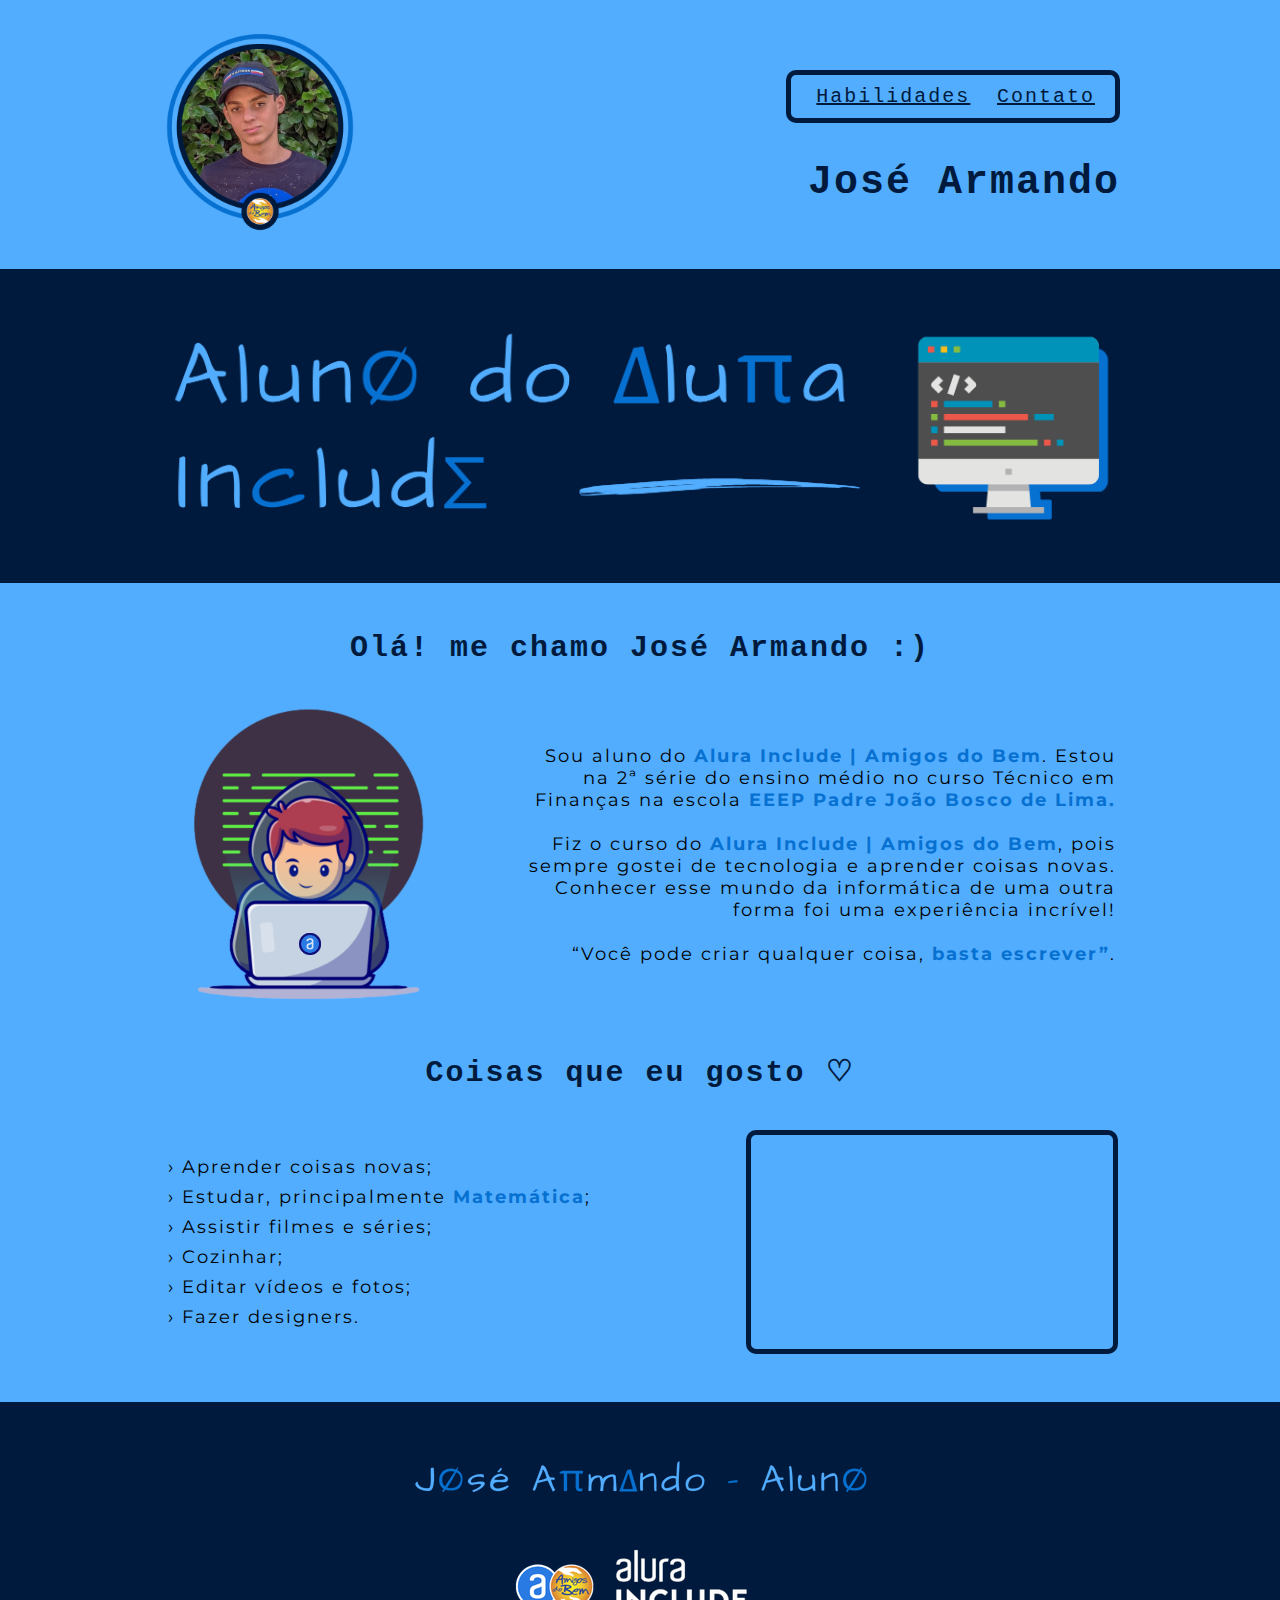
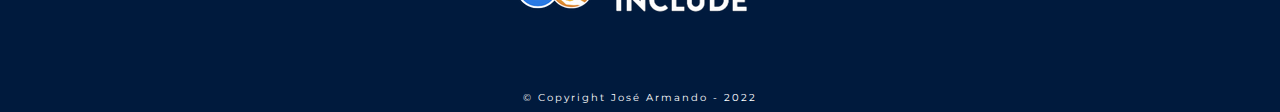
<file: Meu Portfólio - José Armando/index.html>
<!DOCTYPE html>
<html lang="pt-br">
	<head>
		<meta charset="UTF-8">
		<meta name="viewport" content="width=device-width">
		<title>Meu Portfólio Web - Alura Include</title>

		<link rel="stylesheet" href="css/reset.css">
		<link rel="stylesheet" href="css/style.css">
		<link rel="stylesheet" href="css/home.css">

		<link href="https://fonts.googleapis.com/css?family=Montserrat&display=swap" rel="stylesheet">
	</head>

	<body>
		<header>
			<img src="imagens/eu.png" class="avatar">

			<h1 class="nome">José Armando</h1>

			<nav class="menu">
				<ul>
					<li class="habilidades"><a href="habilidades.html">Habilidades</a></li>
					<li class="contatos"><a href="contato.html">Contato</a></li>
				</ul>
			</nav>			
		</header>

		<section class="container-banner">
			<img class="banner" src="imagens/banner.png">
		
		</section>

		<main>		
			<section class="sobre-mim">
				<h2 class="titulos-secundarios">Olá! me chamo José Armando :)<span class="caracteres-especiais"></h2>

				<a href="https://br.freepik.com/vetores-gratis/hacker-operando-uma-ilustracao-do-icone-dos-desenhos-animados-laptop-conceito-de-icone-de-tecnologia-isolado-estilo-flat-cartoon_11602236.htm#&position=12&from_view=author"title="Imagem de catalyststuff no Freepik." target="_blank"><img class="imagem-computador" src="imagens/computador.png" alt="Computador."></a>
				
				<p>Sou aluno do <span class="texto-azul">Alura Include | Amigos do Bem</span>. Estou na 2ª série do ensino médio no curso Técnico em Finanças na escola <span class="texto-azul">EEEP Padre João Bosco de Lima.</span>
				<br><br>
				Fiz	o curso do <span class="texto-azul">Alura Include | Amigos do Bem</span>, pois sempre gostei de tecnologia e aprender coisas novas. Conhecer esse mundo da informática de uma outra forma foi uma experiência incrível!	
				<br><br>
				“Você pode criar qualquer coisa, <span class="texto-azul">basta escrever”</span>.
				</p>
			</section>

			<section class="coisas-que-gosto">
				<h3 class="titulos-secundarios">Coisas que eu gosto ♡</h3>

				<ul class="lista-gostos">
					<li class="itens">Aprender coisas novas;</li>
					<li class="itens">Estudar, principalmente <span class="texto-azul">Matemática</span>;</li>
					<li class="itens">Assistir filmes e séries;</li>
					<li class="itens">Cozinhar;</li>
					<li class="itens">Editar vídeos e fotos;</li>
					<li class="itens">Fazer designers.</li>
				</ul>

				<div class="video">
					<iframe width="340" height="190" src="https://www.youtube.com/embed/QnNTRcMWEhk" title="YouTube video player" frameborder="0" allow="accelerometer; autoplay; clipboard-write; encrypted-media; gyroscope; picture-in-picture" allowfullscreen></iframe>
				</div>
			</section>
		</main>

		<footer>
			<img src="imagens/include.png">
			<p class="copyright">&copy; Copyright José Armando - 2022</p>
		</footer>
	</body>
</html>
</file>
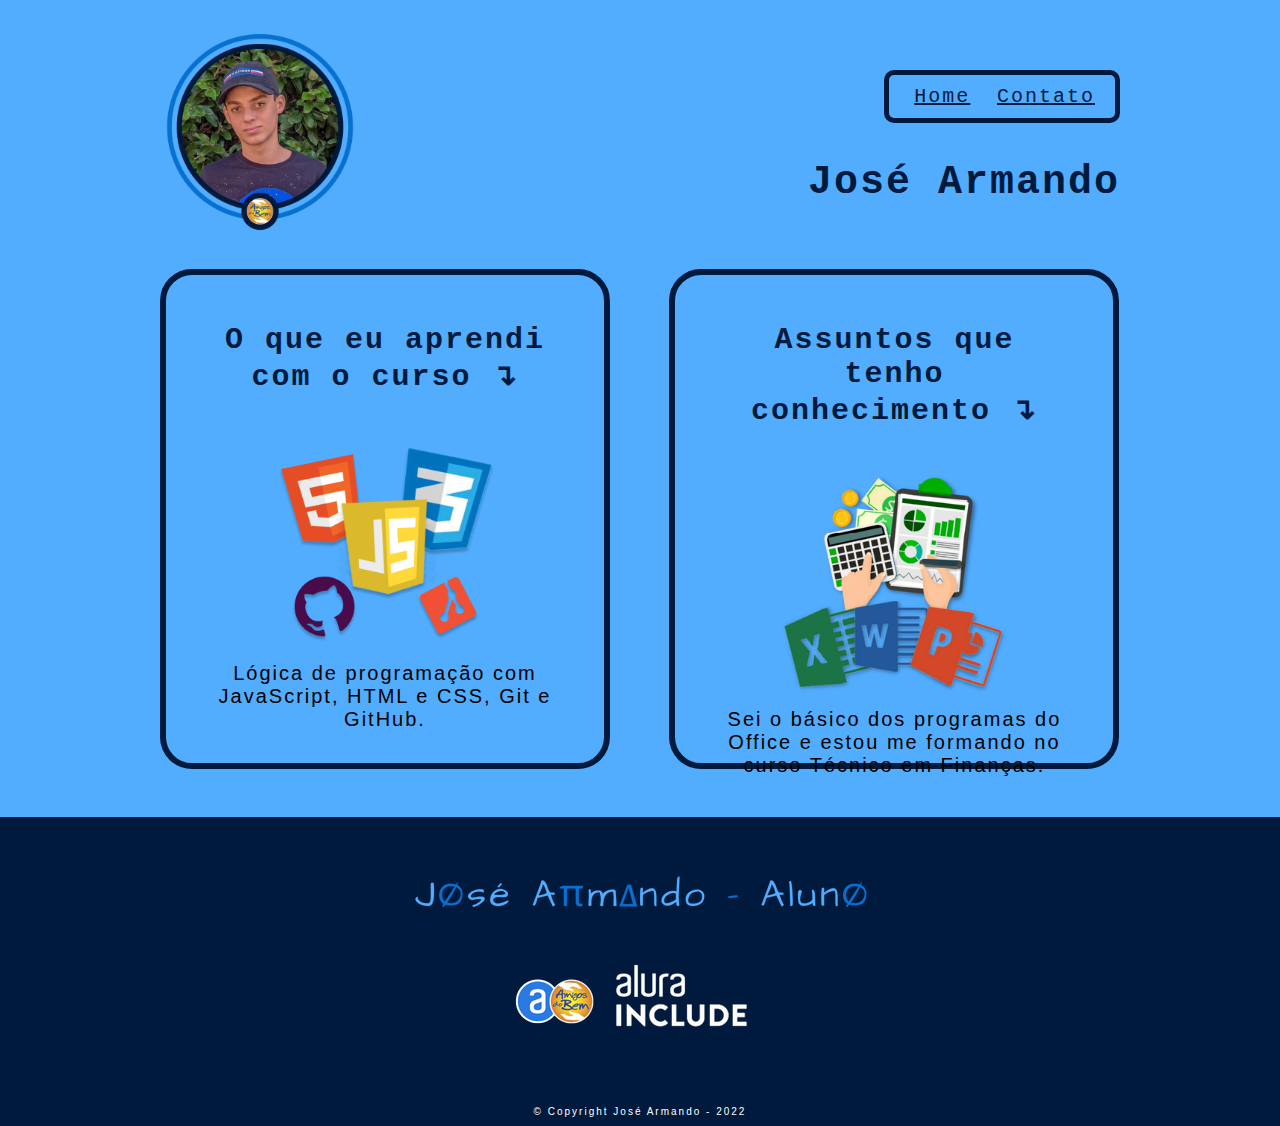
<file: Meu Portfólio - José Armando/habilidades.html>
<!DOCTYPE html>
<html>
	<head>
		<meta charset="UTF-8">
		<title>Habilidades | Meu Portfólio Web - Alura Include</title>

		<link rel="stylesheet" href="css/reset.css">
		<link rel="stylesheet" href="css/style.css">
		<link rel="stylesheet" href="css/habilidades.css">
	</head>
	<body>
		<header>
			<img src="imagens/eu.png" class="avatar">

			<h1 class="nome">José Armando</h1>

			<nav class="menu">
				<ul>
					<li class="home"><a href="index.html">Home</a></li>
					<li class="contatos"><a href="contato.html">Contato</a></li>
				</ul>
			</nav>			
		</header>

		<main>
			<ul class="habilidades">
				<li>
					<h2 class="titulos-secundarios">O que eu aprendi com o curso ↴</h2>
					<img src="imagens/tecnicas.png">
					<p class="habilidades-descricao">Lógica de programação com JavaScript, HTML e CSS, Git e GitHub.</p>
				</li>
				<li>
					<h3 class="titulos-secundarios">Assuntos que tenho conhecimento ↴</h3>
					<img src="imagens/aprendendo.png">
					<p class="habilidades-descricao">Sei o básico dos programas do Office e estou me formando no curso Técnico em Finanças.</p>
				</li>
			</ul>
		</main>

		<footer>
			<img src="imagens/include.png">
			<p class="copyright">&copy; Copyright José Armando - 2022</p>
		</footer>
	</body>
</html>
</file>
<file: Meu Portfólio - José Armando/css/style.css>
@font-face {
	font-family: 'Jersey M54', monospace;
	src: url('fonte/Jersey_M54.ttf');
}

body {
	background-color: #52ADFF;
	letter-spacing: 2px;
	font-family: 'Montserrat', sans-serif;
}

.titulos-secundarios {
	font-family: 'Jersey M54', monospace;
	color: #001A3D;
	font-size: 30px;
	margin-bottom: 40px;
	text-align: center;
}

.caracteres-especiais {
	font-family: 'Montserrat', sans-serif;
	font-weight: bolder;
	font-size: 20px;
}

header {
	padding: 32px 0;
	position: relative;
	width: 960px;
	margin: 0 auto;
	font-family: 'Jersey M54', monospace;
}

.avatar {
	width: 200px;
}

.nome {
	display: inline-block;
	position: absolute;
	top: 160px;
	right: 0;
	font-size: 40px;
	color: #001A3D;
	
}

.menu {
	border: 5px solid #001A3D;
	border-radius: 10px;
	padding: 10px 20px 10px 10px;
	position: absolute;
	top: 70px;
	right: 0;
}

nav li {
	display: inline;
	margin: 0 0 0 15px;
}

nav a {
	color: #001A3D;
	text-decoration: none;
	font-size: 20px;
	transition: 0.4s all;
	text-decoration: underline;
}

nav a:hover {
	color: #0771D1;
}

footer {
	text-align: center;
	background-color: #001A3D;
}

.texto-azul {
	color: #0771D1;
	font-weight: 700;
	text-decoration: none;
}

.copyright {
	color: #FFFFFF;
	font-size: 10px;
	margin: 10px 0 0;
	padding: 10px;
}
</file>
<file: Meu Portfólio - José Armando/css/home.css>
.container-banner {
	background-color: #001A3D;
	text-align: center;
	padding: 24px;
	position: relative;
}

.banner {
	width: 960px;
}

.container-banner-link {
	font-size: 100px;
	position: absolute;
	top: 88px;
	right: 300px;
	opacity: 0;
}

.sobre-mim, .coisas-que-gosto  {
	width: 960px;
	margin: 48px auto;
	position: relative;
}

.imagem-computador {
	width: 300px;
	margin-right: 50px;
	display: inline-block;
	vertical-align: middle;
}

.sobre-mim p {
	display: inline-block;
	vertical-align: middle;
	width: 600px;
	font-size: 18px;
	text-align: right;
}

.coisas-que-gosto ul {
	width: 500px;
	margin-right: 80px;
	display: inline-block;
	vertical-align: middle;
	list-style: none;
}

.lista-gostos  li {
	margin: 8px 8px 8px 8px;
	font-size: 18px;
}

.lista-gostos  li::before {
	content: '› ';
}

.video {
	width: 372px;
	display: inline-block;
	vertical-align: middle;
	text-align: right;
	border: 5px solid #001A3D;
	border-radius: 10px;
	padding: 10px;
	transition: 500ms linear;
}

.video:hover {
	border-color: #001A3D;
	background-color: #001A3D;
	transform: scale(1.05);
}
</file>
<file: Meu Portfólio - José Armando/css/habilidades.css>
main {
    width: 960px;
    margin: 0 auto 48px;
}

.habilidades li {
	display: inline-block;
	text-align: center;
	width: 450px;
    height: 500px;
	vertical-align: top;
    padding: 48px;
	border: 6px solid #001A3D;
	border-radius: 32px;
	background-color: #52ADFF;
	transition: 0.8s all cubic-bezier(0.16, 1, 0.3, 1);
}

.habilidades li:nth-child(1) {
    margin-right: 53px;
}

.habilidades li img {
    width: 224px;
}

.habilidades li:hover {
	border-color: #0771D1;
	background-color: #0771D1;
	transform: scale(1.1);
}

.habilidades-descricao {
	font-size: 20px;
}
</file>
